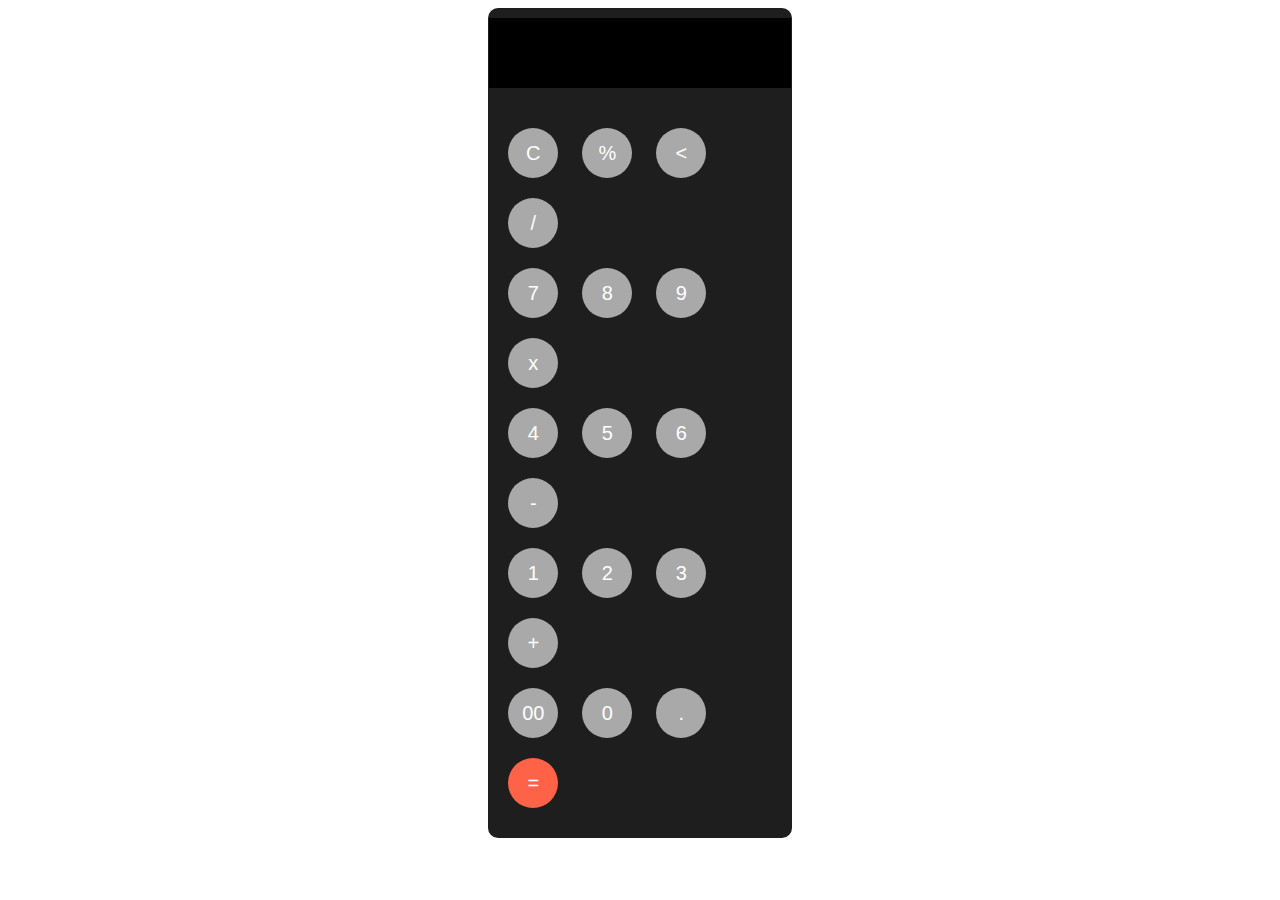
<file: calculator/index.html>
<!DOCTYPE html>
<html lang="en">

<head>
    <meta charset="UTF-8">
    <meta name="viewport" content="width=device-width, initial-scale=1.0">
    <title>Calculator</title>
    <link rel="stylesheet" href="style.css">
</head>

<body>

    <div class="container">
        <div class="display">
            <input id="display" type="text" disabled>
        </div>
        <div class="btns">
            <button onclick="clearAll()"> C </button>
            <button onclick="addToDisplay('%')"> % </button>
            <button onclick="backSpace()"> &lt; </button>
            <button onclick="addToDisplay('/')"> / </button>
            <br>
            <button onclick="addToDisplay('7')"> 7 </button>
            <button onclick="addToDisplay('8')"> 8 </button>
            <button onclick="addToDisplay('9')"> 9 </button>
            <button onclick="addToDisplay('*')"> x </button>
            <br>
            <button onclick="addToDisplay('4')"> 4 </button>
            <button onclick="addToDisplay('5')"> 5 </button>
            <button onclick="addToDisplay('6')"> 6 </button>
            <button onclick="addToDisplay('-')"> - </button>
            <br>
            <button onclick="addToDisplay('1')"> 1 </button>
            <button onclick="addToDisplay('2')"> 2 </button>
            <button onclick="addToDisplay('3')"> 3 </button>
            <button onclick="addToDisplay('+')"> + </button>
            <br>
            <button onclick="addToDisplay('00')"> 00 </button>
            <button onclick="addToDisplay('0')"> 0 </button>
            <button onclick="addToDisplay('.')"> . </button>
            <button style="background-color: tomato;" onclick="calculate()"> = </button>
        </div>

    </div>

    <script src="app.js"></script>
</body>

</html>
</file>
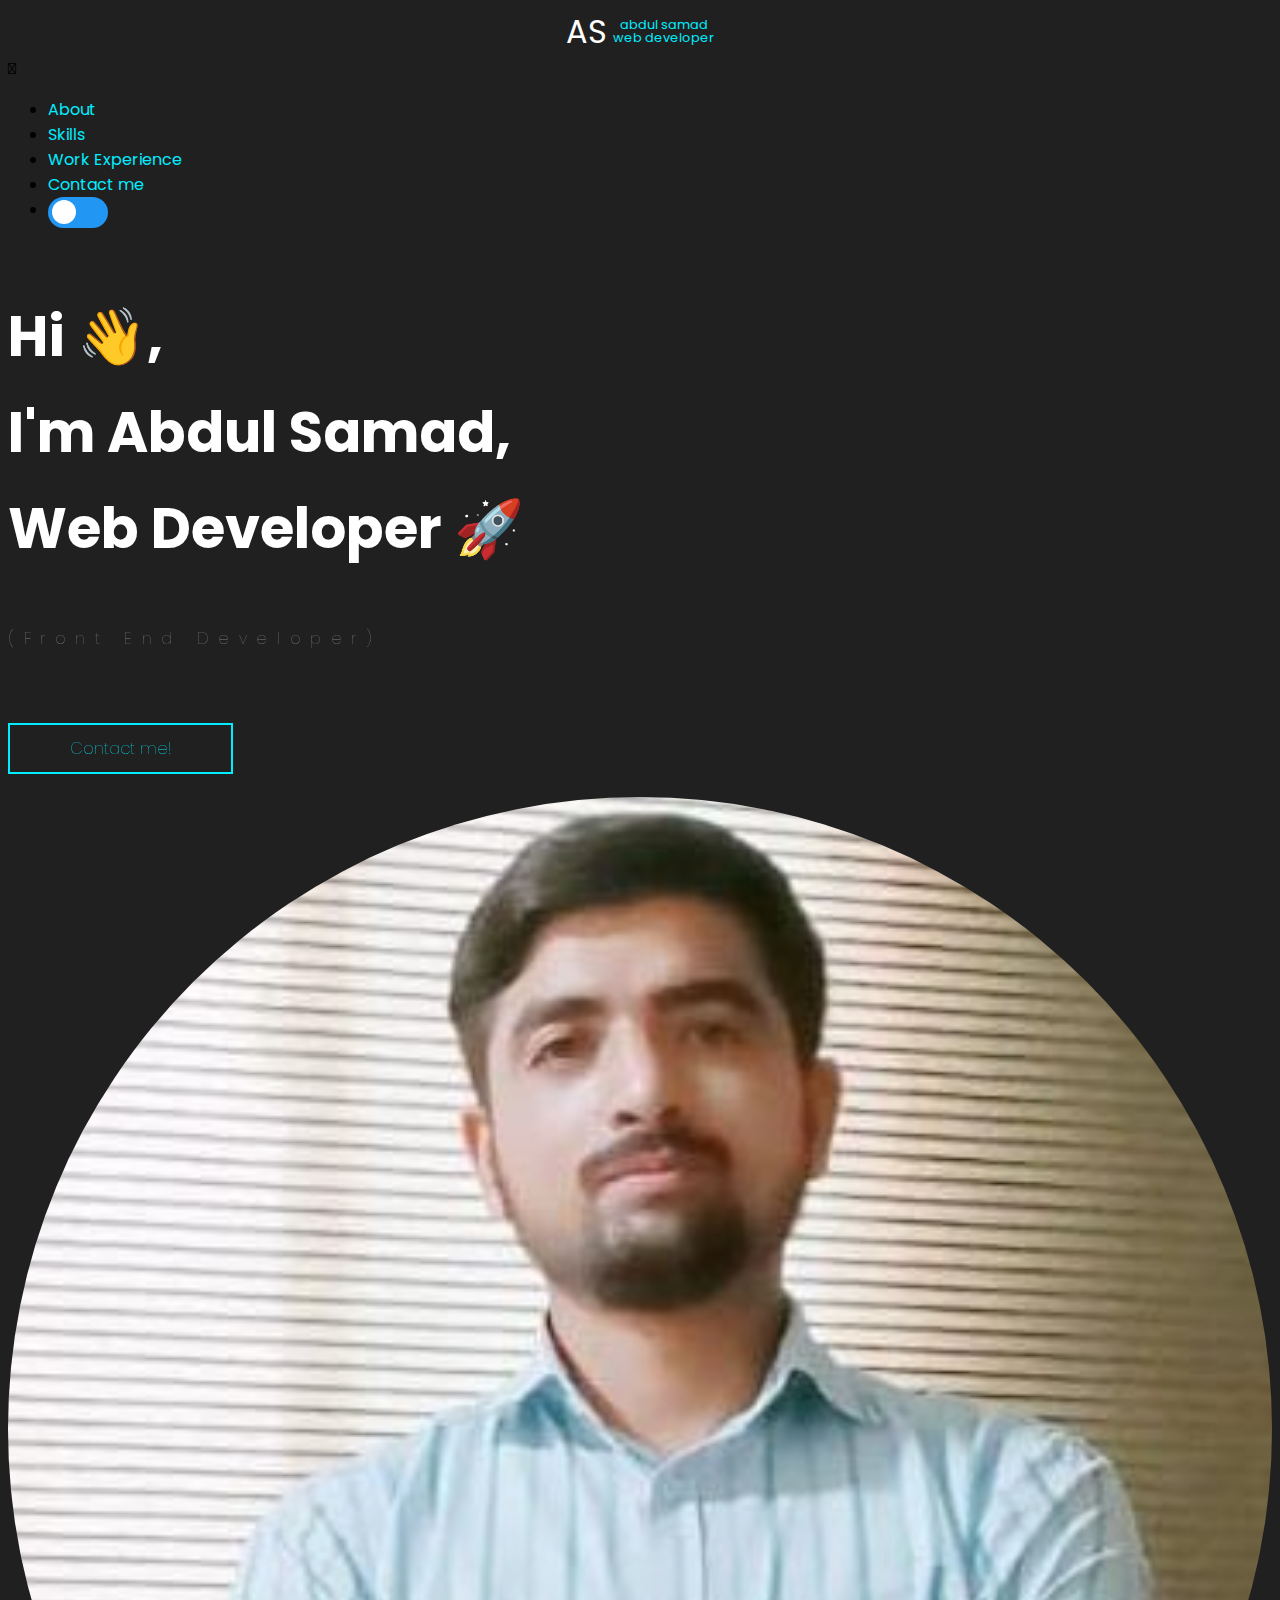
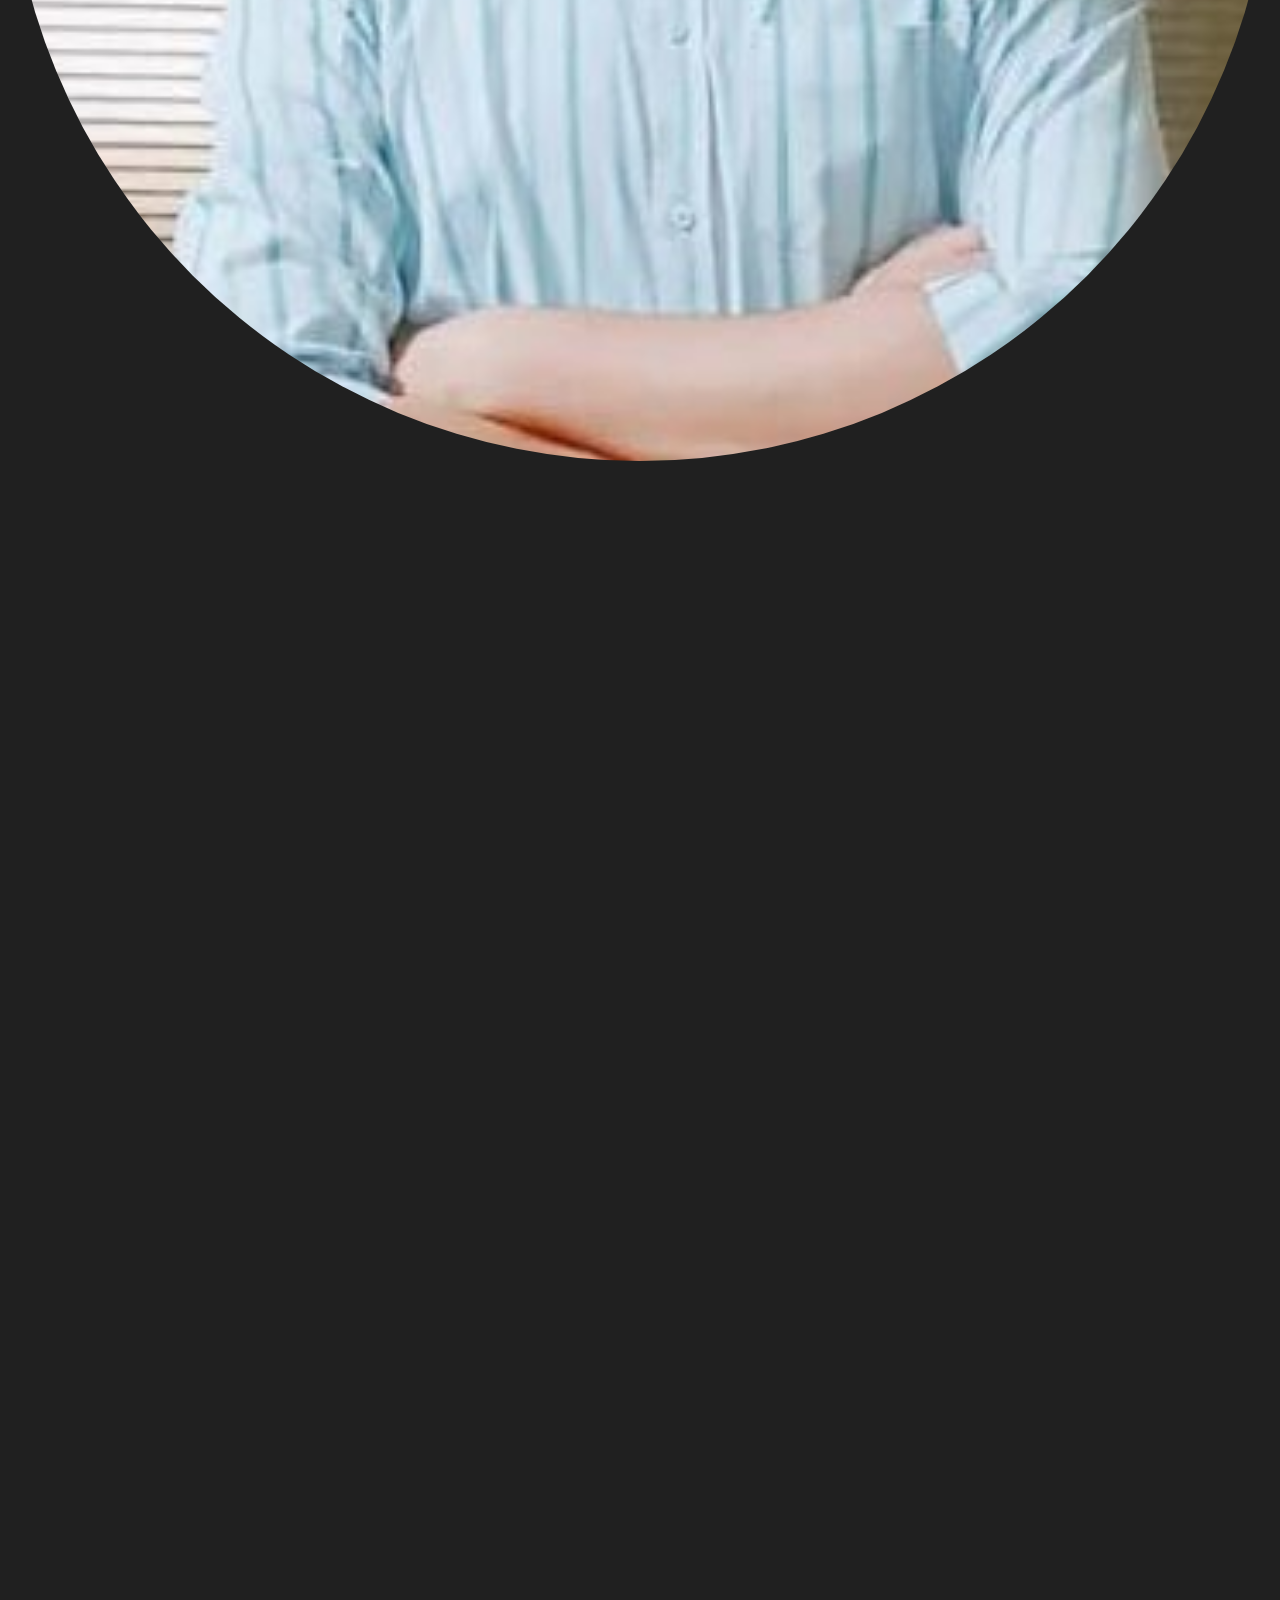
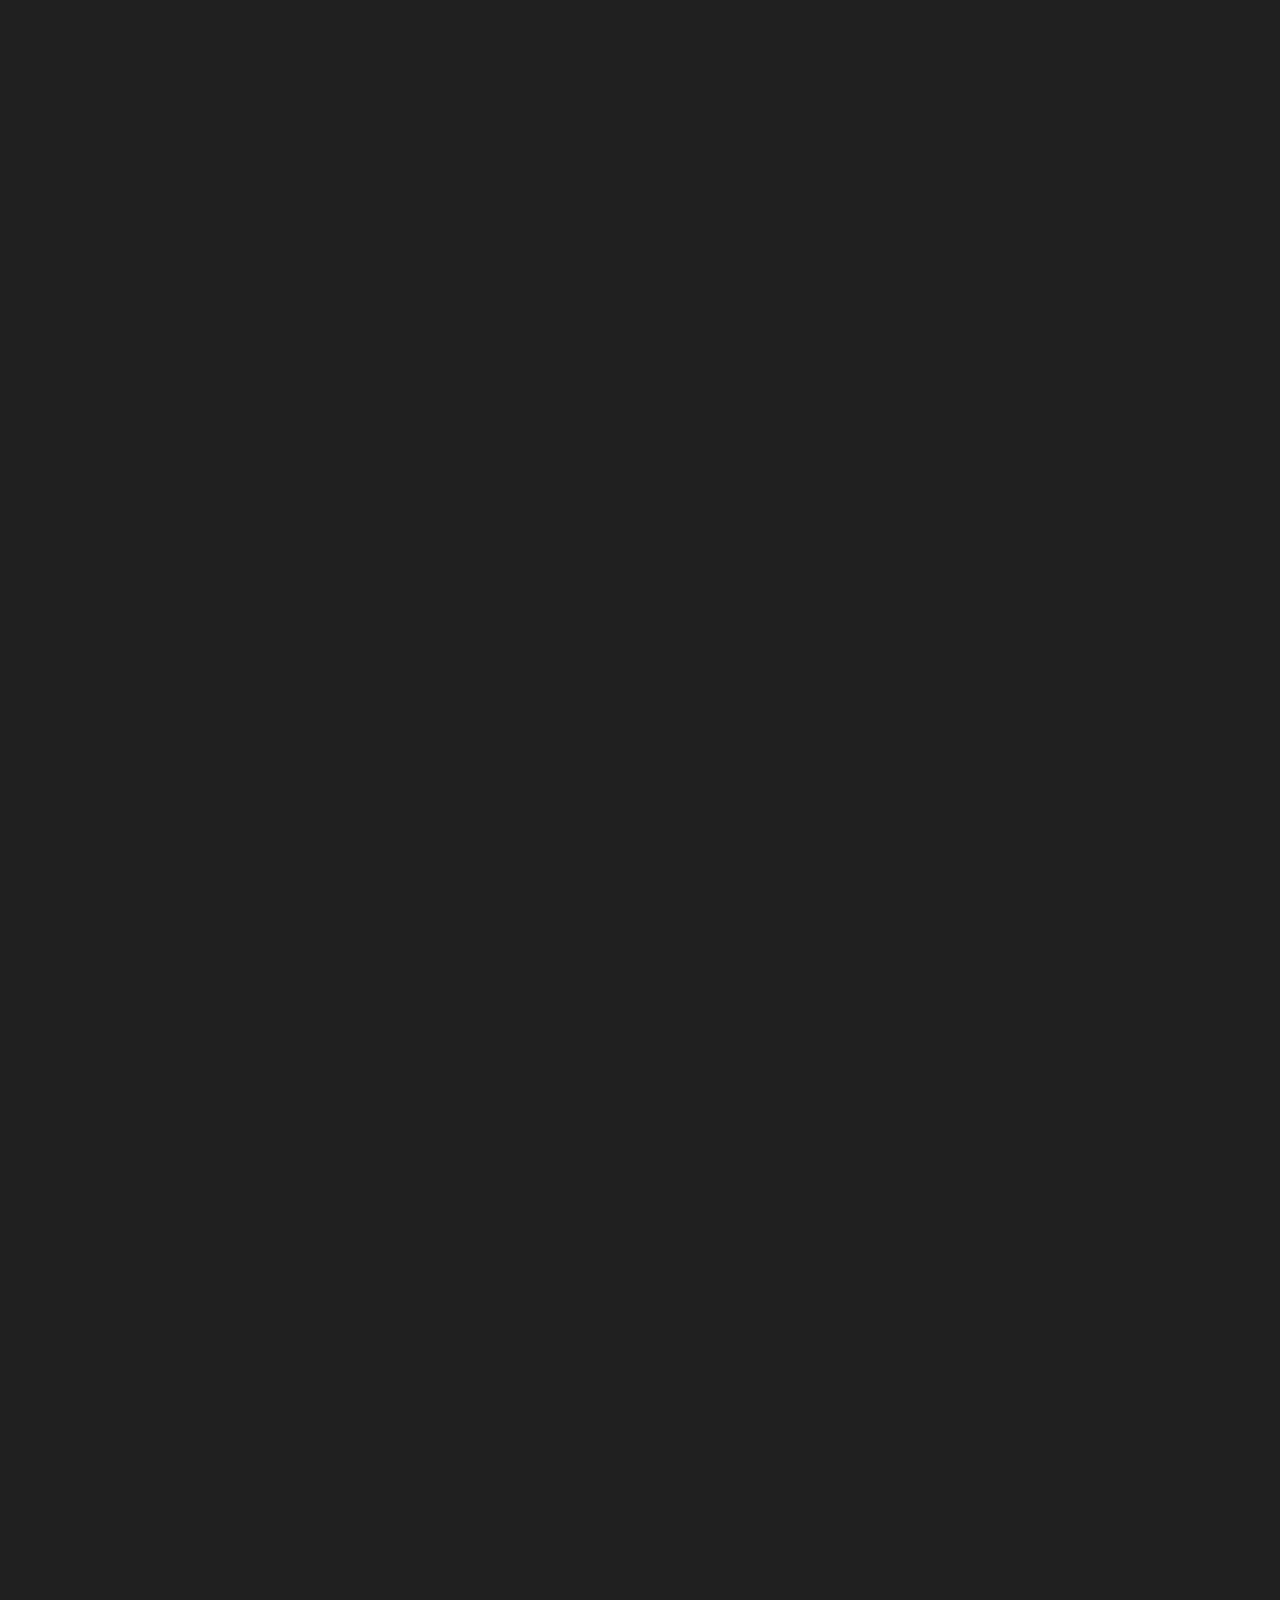
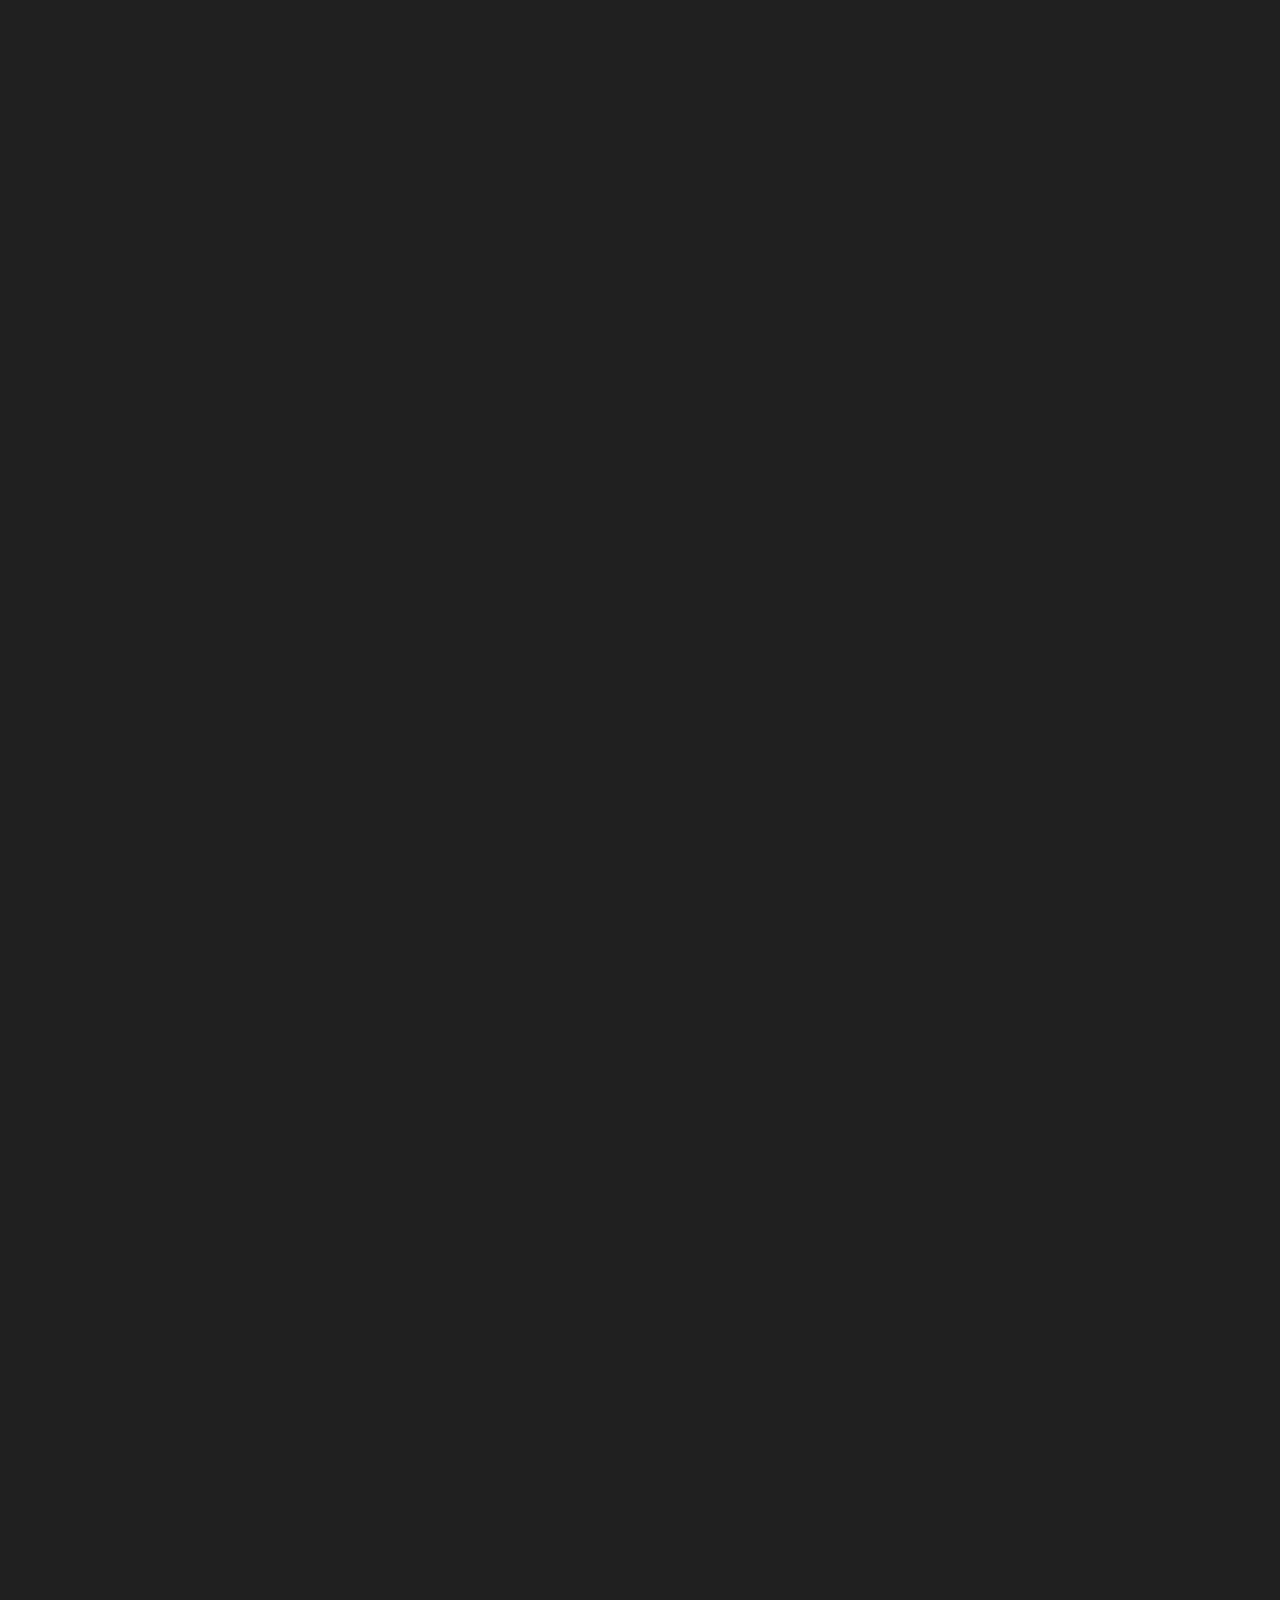
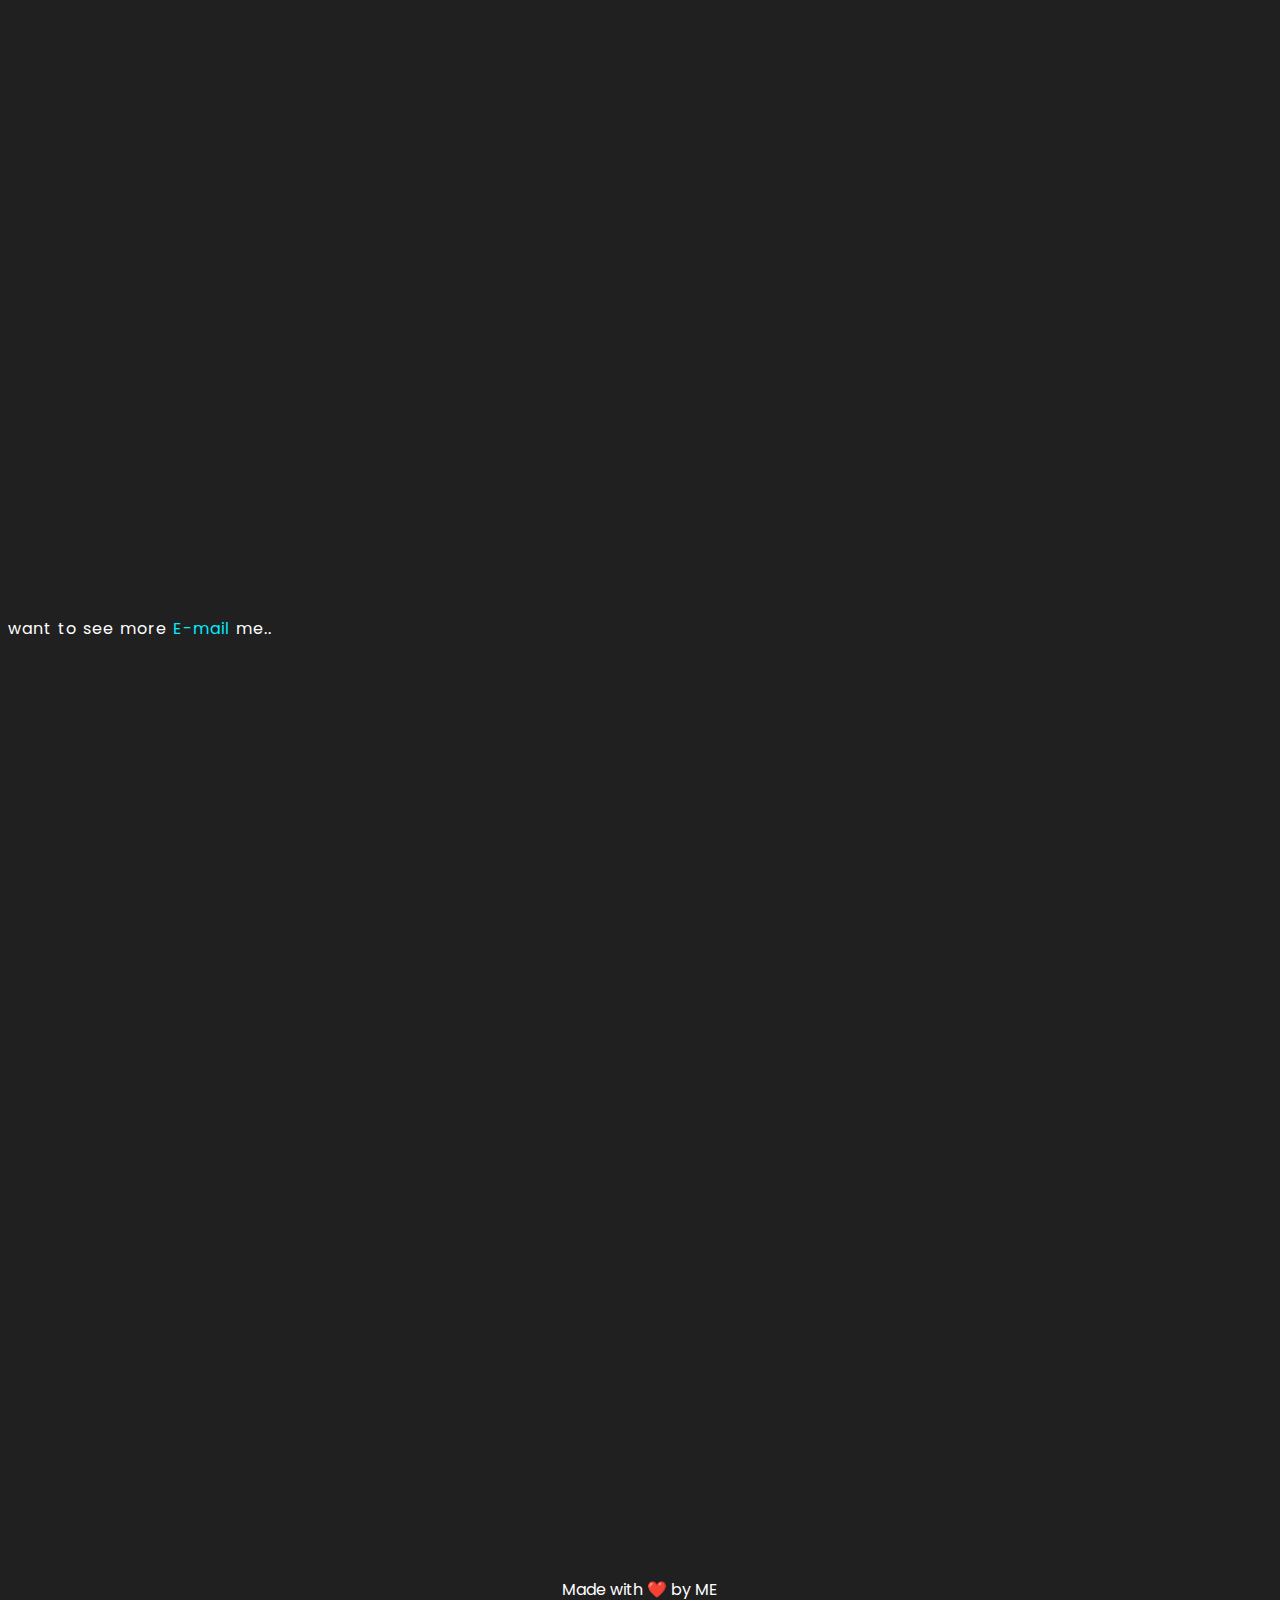
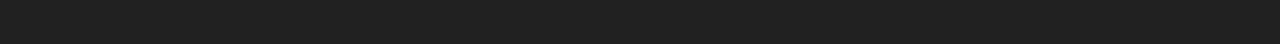
<file: portfolio/index.html>
<!DOCTYPE html>

<head>
    <meta charset="UTF-8">
    <meta http-equiv="X-UA-Compatible" content="IE=edge">
    <meta name="viewport" content="width=device-width, initial-scale=1.0">
    <title>AS Web Developer</title>
    <link href="https://unpkg.com/aos@2.3.1/dist/aos.css" rel="stylesheet">
    <link rel="stylesheet" href="https://cdnjs.cloudflare.com/ajax/libs/font-awesome/4.7.0/css/font-awesome.min.css">
    <link rel="preconnect" href="https://fonts.googleapis.com">
    <link rel="preconnect" href="https://fonts.gstatic.com" crossorigin>
    <link href="https://fonts.googleapis.com/css2?family=Poppins:wght@400;700&family=Ubuntu&display=swap"
        rel="stylesheet">
    <link href="https://cdn.jsdelivr.net/npm/bootstrap@5.1.3/dist/css/bootstrap.min.css" rel="stylesheet"
        integrity="sha384-1BmE4kWBq78iYhFldvKuhfTAU6auU8tT94WrHftjDbrCEXSU1oBoqyl2QvZ6jIW3" crossorigin="anonymous">
    <link rel="stylesheet" href="https://cdnjs.cloudflare.com/ajax/libs/font-awesome/6.4.2/css/all.min.css"
        integrity="sha512-z3gLpd7yknf1YoNbCzqRKc4qyor8gaKU1qmn+CShxbuBusANI9QpRohGBreCFkKxLhei6S9CQXFEbbKuqLg0DA=="
        crossorigin="anonymous" referrerpolicy="no-referrer" />
    <link rel="stylesheet" href="style.css">
</head>

<body class="body">

    <div class="wrapper">

        <!-- header starts here -->

        <header id="top">
            <nav class="navbar navbar-expand-lg bg-dark">
                <div class="container-lg">
                    <a class="navbar-brand" href="#">
                        <div class="logo">
                            <div class="logo1">
                                <span>A</span><span>S</span>
                            </div>
                            <div class="logo2">
                                <span>abdul samad</span><span>web developer</span>
                            </div>
                        </div>
                    </a>

                    <span class="navbar-toggler" type="button" data-bs-toggle="collapse" data-bs-target="#navbarNav"
                        aria-controls="navbarNav" aria-expanded="false" aria-label="Toggle navigation">
                        <i class="fa-solid fa-bars" aria-hidden="true"></i>
                    </span>

                    <div class="collapse navbar-collapse" id="navbarNav">
                        <ul class="navbar-nav ms-auto">
                            <li class="nav-item">
                                <a class="nav-link" href="#about">About</a>
                            </li>
                            <li class="nav-item">
                                <a class="nav-link" href="#skills">Skills</a>
                            </li>
                            <li class="nav-item">
                                <a class="nav-link" href="#work">Work Experience</a>
                            </li>
                            <li class="nav-item">
                                <a class="nav-link" href="#contact">Contact me</a>
                            </li>
                            <li class="nav-item">
                                <label class="switch">
                                    <input type="checkbox" id="toggleBtn">
                                    <span class="slider round"></span>
                                </label>
                            </li>


                        </ul>
                    </div>
                </div>
            </nav>
        </header>
        <!-- header ends here -->

        <!-- introduction section starts here -->
        <section class="section1">
            <div class="container-lg">
                <div class="row">
                    <div id="mainContent" data-aos="fade-right" data-aos-duration="1000" class="col-12 col-md-8 mt-3">
                        <span>Hi 👋,</span><br>
                        <span>I'm Abdul Samad,</span><br>
                        <span>Web Developer 🚀</span> <br>
                        <span class="frontEnd">(Front End Developer)</span> <br>
                        <span class="button"><a href="#contact"> Contact me!</a></span>

                    </div>
                    <div data-aos="fade-left" data-aos-duration="1000"
                        class="devImg col-12 col-md-4 mt-3 d-flex justify-content-center align-items-center justify-content-md-end align-items-md-start">

                        <img src="images/as.jpeg" alt="">

                    </div>
                </div>
            </div>
        </section>
        <!-- introduction section ends here -->

        <!-- portfolio section starts here -->
        <section class="portfolio-section">
            <div class="container-lg detail">
                <span data-aos="fade-right" data-aos-duration="1000" class="heading" id="about">Portfolio 📁</span>
                <span id="portfolio" data-aos="fade-left" data-aos-duration="1000" class="discription">
                    A passionate Front-End Web Developer, having an experience of building Websites and web applications
                    with HTML5 / CSS3 /
                    JavaScript / Reactjs and some other cool libraries and frameworks like bootstrap and jQuery.
                    I like to code things from scratch, and enjoy bringing ideas to life in the browser.
                    I value simple content structure, clean design patterns, and thoughtful interactions.
                </span>

            </div>
        </section>
        <!-- portfolio section ends here -->

        <!-- work section starts here -->
        <section class="work-section">
            <div class="container-lg detail">
                <span data-aos="fade-right" data-aos-duration="1000" class="heading mt-5" id="work">Work Experience
                    💻</span>
                <span id="workText" data-aos="fade-left" data-aos-duration="1000" class="discription">
                    Here are some recent design projects I've crafted, whether as part of class assignments or during
                    self-directed practice. These projects showcase my dedication to honing my skills and creative
                    vision, allowing me to continually refine my craft and bring fresh perspectives to the table."
                </span>
                <div class="row row-cols-1 row-cols-md-3 g-4 mt-3">
                    <div class="col" data-aos="fade-up" data-aos-duration="1000">
                        <a href="https://food-in.netlify.app/">
                            <div class="card bg-dark h-100">
                                <img src="images/foodinnImg.PNG" class="card-img-top" alt="...">
                                <div class="card-body">
                                    <h5 class="card-title">Food Selling & buying Web App</h5>
                                </div>
                            </div>
                        </a>
                    </div>
                    <div class="col" data-aos="fade-up" data-aos-duration="1000">
                        <a href="https://figobyas.netlify.app/">
                            <div class="card  bg-dark h-100">
                                <img src="images/figoImg.PNG" class="card-img-top" alt="...">
                                <div class="card-body">
                                    <h5 class="card-title">Restaurant Website Design</h5>
                                </div>
                            </div>
                        </a>
                    </div>
                    <div class="col" data-aos="fade-up" data-aos-duration="1000">
                        <a href="https://saltnpeper.netlify.app/">
                            <div class="card  bg-dark h-100">
                                <img src="images/saltImg.PNG" class="card-img-top" alt="...">
                                <div class="card-body">
                                    <h5 class="card-title">Restaurant Website Design</h5>
                                </div>
                            </div>
                        </a>
                    </div>
                    <div class="col" data-aos="fade-up" data-aos-duration="1000">
                        <a href="https://olxbyas.netlify.app/">
                            <div class="card  bg-dark h-100">
                                <img src="images/olxImg.PNG" class="card-img-top" alt="...">
                                <div class="card-body">
                                    <h5 class="card-title">E-Commorce Website Design</h5>
                                </div>
                            </div>
                        </a>
                    </div>
                    <div class="col" data-aos="fade-up" data-aos-duration="1000">
                        <a href="https://competent-bardeen-0eb2ed.netlify.app/">
                            <div class="card  bg-dark h-100">
                                <img src="images/webdelImg.PNG" class="card-img-top" alt="...">
                                <div class="card-body">
                                    <h5 class="card-title">Web Developers Website Design</h5>
                                </div>
                            </div>
                        </a>
                    </div>
                    <div class="col" data-aos="fade-up" data-aos-duration="1000">
                        <a href="https://gallant-ride-28d702.netlify.app/">
                            <div class="card  bg-dark h-100">
                                <img src="images/webstoreImage.PNG" class="card-img-top" alt="...">
                                <div class="card-body">
                                    <h5 class="card-title">E-Commerce Website Design</h5>
                                </div>
                            </div>
                        </a>
                    </div>

                </div>
                <span id="emailme" class="mt-4 text-center"> want to see more <a
                        href="mailto:abdulsamad9004607@gmail.com" style="color:rgb(0, 238, 255) ;">E-mail</a>
                    me..</span>
            </div>
        </section>
        <!-- work section ends here -->

        <!-- experience section starts here -->
        <section class="experience-section">
            <div class="container-lg detail">
                <span data-aos="fade-right" data-aos-duration="1000" class="heading mt-5" id="skills">Education &
                    Skills📚</span>
                <div class="row">

                    <div data-aos="fade-right" data-aos-duration="1000" class="col col-md-6">
                        <span id="skillsText" class="discription">
                            🎓 I embarked on my journey in web development at SMIT, where I honed my skills and
                            graduated in
                            2022. Since then, I've been on a continuous learning path, staying up-to-date with the
                            latest
                            industry trends and technologies to deliver top-notch digital experiences. Now a year of
                            hands-on experience in crafting user-friendly and visually appealing web applications.
                        </span>

                    </div>
                    <div data-aos="fade-left" data-aos-duration="1000" class="progressDiv col col-md-6 col-12">
                        <span id="barText1">HTML</span>
                        <div class="progress">

                            <div class="progress-bar" role="progressbar" style="width: 80%" aria-valuenow="25"
                                aria-valuemin="0" aria-valuemax="100"></div>
                        </div>
                        <span id="barText2">CSS</span>
                        <div class="progress">
                            <div class="progress-bar" role="progressbar" style="width: 75%; background-color: green;"
                                aria-valuenow="25" aria-valuemin="0" aria-valuemax="100"></div>
                        </div>
                        <span id="barText3">JavaScript</span>
                        <div class="progress">
                            <div class="progress-bar" role="progressbar"
                                style="width: 60%; background-color: rgba(255, 0, 0, 0.883);" aria-valuenow="25"
                                aria-valuemin="0" aria-valuemax="100"></div>
                        </div>
                        <span id="barText4">Reactjs</span>
                        <div class="progress">
                            <div class="progress-bar" role="progressbar" style="width: 50%; background-color: purple;"
                                aria-valuenow="25" aria-valuemin="0" aria-valuemax="100"></div>
                        </div>
                    </div>

                </div>
            </div>
        </section>
        <!-- experience section ends here -->

        <!-- contact section starts here -->
        <section class="contact-section">
            <div class="container-lg detail d-flex justify-content-center align-items-center ">
                <span data-aos="fade-right" data-aos-duration="1000" class="heading mt-5" id="contact">Contact me</span>
                <div class="contact ">
                    <div data-aos="fade-left" data-aos-duration="1000">

                        <ul>
                            <li>
                                <div class="links">
                                    <a class="github" href="https://github.com/shaikhabdulsamad"><i
                                            class="fa-brands fa-github"></i></a>
                                </div>
                            </li>
                            <li>
                                <div class="links">
                                    <a class="linkedin"
                                        href="https://www.linkedin.com/in/abdul-samad-shaikh-528386290/"><i
                                            class="fa-brands fa-linkedin-in"></i></a>
                                </div>
                            </li>
                            <li>
                                <div class="links">
                                    <a class="mail" href="mailto:abdulsamad.webdev@gmail.com"><i
                                            class="fa-solid fa-envelope"></i></a>
                                </div>
                            </li>
                            <li>
                                <div class="links">
                                    <a class="whatsapp" href="https://wa.me/923111823673"><i
                                            class="fa-brands fa-whatsapp"></i></a>
                                </div>
                            </li>

                        </ul>

                    </div>
                </div>
            </div>
        </section>
        <!-- contact section ends here -->

        <!-- footer starts here -->
        <footer>

            <span id="footer">Made with ❤️ by ME</span>
        </footer>
        <!-- footer ends here -->
    </div>





    <script src="https://cdn.jsdelivr.net/npm/bootstrap@5.1.3/dist/js/bootstrap.bundle.min.js"
        integrity="sha384-ka7Sk0Gln4gmtz2MlQnikT1wXgYsOg+OMhuP+IlRH9sENBO0LRn5q+8nbTov4+1p"
        crossorigin="anonymous"></script>

    <script src="https://unpkg.com/aos@2.3.1/dist/aos.js"></script>
    <script src=" https://smtpjs.com/v3/smtp.js"></script>

    <script src="app.js"></script>

</body>

</html>
</file>
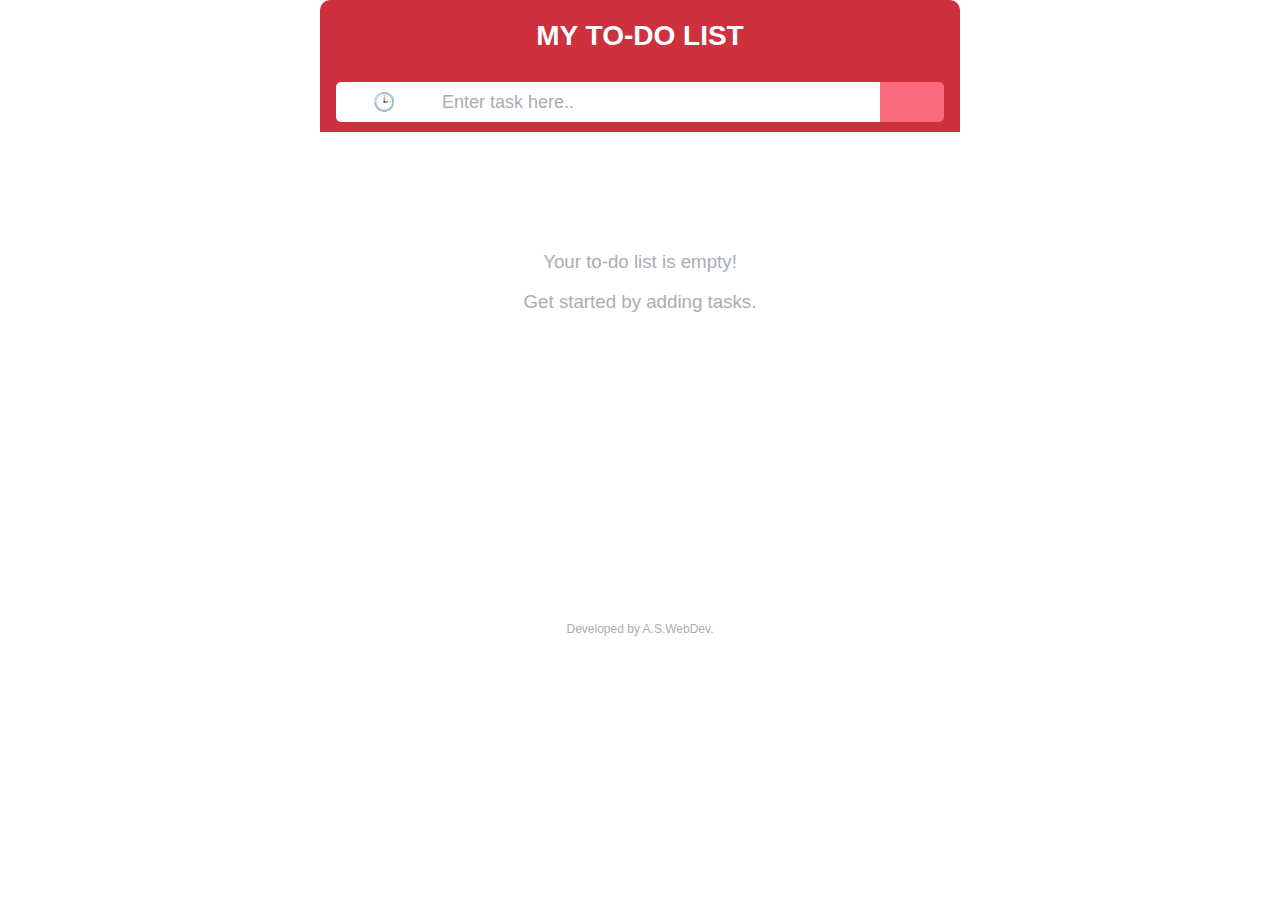
<file: to-do list/index.html>
<html>
<head>
	<meta charset="utf-8">
	<meta name="viewport" content="width=device-width, initial-scale=1.0">
<title>To-Do List App</title>
<link rel="stylesheet" href="https://cdnjs.cloudflare.com/ajax/libs/font-awesome/6.4.2/css/all.min.css" integrity="sha512-z3gLpd7yknf1YoNbCzqRKc4qyor8gaKU1qmn+CShxbuBusANI9QpRohGBreCFkKxLhei6S9CQXFEbbKuqLg0DA==" crossorigin="anonymous" referrerpolicy="no-referrer" />
<link rel="styleSheet" href="style.css" />
</head>
<body>

<div class="container">
<h1>MY TO-DO LIST</h1>

<div class="input-button">
	<select name="" id="todoTime">
		<option value="">🕒</option>
		<option value="">none</option>
		<option value="12:00am">12:00am</option>
		<option value="12:30am">12:30am</option>
		<option value="1:00am">1:00am</option>
		<option value="1:30am">1:30am</option>
		<option value="2:00am">2:00am</option>
		<option value="2:30am">2:30am</option>
		<option value="3:00am">3:00am</option>
		<option value="3:30am">3:30am</option>
		<option value="4:00am">4:00am</option>
		<option value="4:30am">4:30am</option>
		<option value="5:00am">5:00am</option>
		<option value="5:30am">5:30am</option>
		<option value="6:00am">6:00am</option>
		<option value="6:30am">6:30am</option>
		<option value="7:00am">7:00am</option>
		<option value="7:30am">7:30am</option>
		<option value="8:00am">8:00am</option>
		<option value="8:30am">8:30am</option>
		<option value="9:00am">9:00am</option>
		<option value="9:30am">9:30am</option>
		<option value="10:00am">10:00am</option>
		<option value="10:30am">10:30am</option>
		<option value="11:00am">11:00am</option>
		<option value="11:30am">11:30am</option>
		<option value="12:00pm">12:00pm</option>
		<option value="12:30pm">12:30pm</option>
		<option value="1:00pm">1:00pm</option>
		<option value="1:30pm">1:30pm</option>
		<option value="2:00pm">2:00pm</option>
		<option value="2:30pm">2:30pm</option>
		<option value="3:00pm">3:00pm</option>
		<option value="3:30pm">3:30pm</option>
		<option value="4:00pm">4:00pm</option>
		<option value="4:30pm">4:30pm</option>
		<option value="5:00pm">5:00pm</option>
		<option value="5:30pm">5:30pm</option>
		<option value="6:00pm">6:00pm</option>
		<option value="6:30pm">6:30pm</option>
		<option value="7:00pm">7:00pm</option>
		<option value="7:30pm">7:30pm</option>
		<option value="8:00pm">8:00pm</option>
		<option value="8:30pm">8:30pm</option>
		<option value="9:00pm">9:00pm</option>
		<option value="9:30pm">9:30pm</option>
		<option value="10:00pm">10:00pm</option>
		<option value="10:30pm">10:30pm</option>
		<option value="11:00pm">11:00pm</option>
		<option value="11:30pm">11:30pm</option>
		
	</select>
<input id="todoText" type="text" placeholder="Enter task here.." />
<button class="addBtn" onclick="add()"><i class="fa-solid fa-plus"></i></button>
</div>

<ul id="todoList"></ul>

</div>





<script src="app.js"></script>
</body>
</html>
</file>
<file: calculator/style.css>
.container{
    width: 24%;
    margin: 0 auto;
    background: rgb(30, 30, 30);
    border-radius: 10px;
    display: flex;
    flex-direction: column;
    justify-content: center;
    align-items: center;
}
.display{
    display: flex;
    justify-content: center;
    align-items: center;
}
.display input{
    width: 93%;
    height: 50px;
    padding: 10px;
    font-size: 40px;
    text-align: right;
    background: black;
    color: white;
    border: none;
    outline: none;
    margin: 10px 0;
    
}

.btns{
    padding: 20px 10px;
   
}
.btns button{
    padding: 10px;
    border-radius: 50%;
    background: darkgrey;
    color: white;
    width: 50px;
    height: 50px;
    border: none;
    outline: none;
    margin: 10px;
    font-size: 20px;
}

.btns button:hover{
    background: white;
    color: black;
}
</file>
<file: portfolio/style.css>
:root{
    --mainColor: rgb(0, 238, 255);
}

body {
    font-family: 'Poppins', sans-serif;
    background-color: rgba(0, 0, 0, 0.876);
    margin-bottom: 2em;
    overflow-x: hidden;
}
.lightText{
    color: black;
}

a {
    text-decoration: none;
}

.devImg img{
    border-radius: 100%;
    width: 100%;
}

.logo {
    display: flex;
    justify-content: center;
    align-items: center;
}

.logo1 {
    display: flex;
    justify-content: center;
    align-items: center;
    font-size: 2rem;
    margin-right: 0.2em;
    color: white;
}

.logo2 {
    display: flex;
    justify-content: center;
    align-items: center;
    flex-direction: column;
    font-size: 0.8rem;
    line-height: 1em;
    color: var(--mainColor);
}

.nav-link {
    color: var(--mainColor);
    transition: all .5s;
}

.nav-link:hover {
    color: white;
}

.switch {
    position: relative;
    display: inline-block;
    width: 60px;
    height: 31px;
  }

  
.switch input { 
opacity: 0;
width: 0;
height: 0;
}

.slider {
position: absolute;
cursor: pointer;
top: 0;
left: 0;
right: 0;
bottom: 0;

background-color: #2196F3;
-webkit-transition: .4s;
transition: .4s;
}

.slider:before {
position: absolute;
content: "";
height: 24px;
width: 24px;
left: 4px;
bottom: 4px;
background-color: white;
-webkit-transition: .4s;
transition: .4s;
}

input:checked + .slider {
background-color: #ccc;
}
input:checked .body {
background-color: white;
}

input:focus + .slider {
box-shadow: 0 0 1px #2196F3;
}

input:checked + .slider:before {
-webkit-transform: translateX(30px);
-ms-transform: translateX(30px);
transform: translateX(30px);
}

/* Rounded sliders */
.slider.round {
border-radius: 34px;
}

.slider.round:before {
border-radius: 50%;
}

.section1 {
    width: 100%;
    
}

.section1>div {
    padding-top: 0.8em;
    color: white;
    font-size: 3.5rem;
    font-weight: bold;
    display: flex;
    flex-direction: column;
    line-height: 6rem;
}

.frontEnd {
    margin-top: 1em;
    font-size: 1rem;
    font-weight: 100;
    letter-spacing: 0.6rem;
    color: grey;
}

.button {
    font-size: 1rem;
    font-weight: 100;
    color: var(--mainColor);
    margin-top: 4em !important;
    transition: all .5s;
    width: 100%;
}

.button>a {
    border: 2px solid var(--mainColor);
    padding: 12px 60px;
    color: rgb(0, 238, 255);
    transition: all .5s;
    cursor: pointer;
}

.button>a:hover {
    background-color: var(--mainColor);
    color: black;
}

.fa {
    color: white;
    font-size: 2rem;
    font-weight: 100;
    margin-top: 1em;
    float: right;
}

.heading {
    font-size: 3.5rem;
    font-weight: bold;
    color: var(--mainColor);
    margin-bottom: 0.3em;
}

.detail {
    padding-top: 0.5em;
    color: white;
    display: flex;
    flex-direction: column;
    letter-spacing: 1px;
    word-spacing: 1px;
}

.discription {
    line-height: 2em;
}
 
.portfolio-section, .work-section, .experience-section, .contact-section{
    margin-top: 70px;
}
.contact{
display: flex;
justify-content: flex-start;
align-items: center;
margin: 40px 0;
}
.contact ul{
    margin: 0;
    padding: 0;
}
.contact ul li{
    display: inline-block;
    margin: 10px;
    
}
.contact ul li a{
    color: white;
    text-decoration: none;
    font-size: 30px;
}
.github, .linkedin, .mail, .whatsapp{
 
    width: 50px;
    height: 50px;
    border-radius: 100%;
    display: flex;
    justify-content: center;
    align-items: center;
    
}
.github{
    background-color: black;
}
.linkedin{
    background-color: blue;
}
.mail{
    background-color: tomato;
}
.whatsapp{
    background-color: green;
}


.card-body {
    color: var(--mainColor);
}

.progressDiv {
    color: white;
}

.progress {
    margin-bottom: 2em;
    height: 8px;
}

.navbar-toggler>i {
    margin: 0;
}
footer{
    display: flex;
    justify-content: center;
    align-items: center;
    margin-top: 50px;
    
}
footer span{
    color: white;
    padding: 10px 0;
}



@media only screen and (max-width: 900px) {
    .section1>div {
        font-size: 3rem;
    }
   
    .button {
        width: 50%;
    }
    .heading {
        font-size: 2.5rem
    }
    .progressDiv {
        margin-top: 2em;
    }
    
    .navbar-nav {
        margin-top: 2em;
        position: absolute;
   background-color: #212529;
   right: 0;
   padding: 10px 20px;
   margin-top: 0;
   z-index: 999;
    }
   
    .navbar-toggler i{
        color: white !important;
    }
    .fa {
        font-size: 1.5rem;
    }
    .button>a {
        padding: 10px 20px;
    }
    .frontEnd {
        letter-spacing: 0.3rem;
    }
    .twoInp {
        display: block;
       
    }
    .twoInp>input {
        width: 100%;
    }

    .devImg img{
        border-radius: 100%;
        width: 80%;
    }
    
}
</file>
<file: to-do list/style.css>
:root{
	--first: #CC313D;
	--second: #fa6b7e;
	--third: rgb(159, 33, 33);
	--placeholder: rgb(168, 173, 180);
}

body{
	font-family: sans-serif;
	margin: 0;
	padding: 0;
	box-sizing: border-box;
}

.container{
	width: 50%;
	margin: 0 auto;
	background: var(--first);
	text-align: center;
	border-radius: 10px;


}
.container h1{
	margin: 0px;
	padding:20px 0;
	font-size: 28px;
	color: white;
}
.input-button{
	padding:10px 0px;
	display:flex;
	justify-content: center;
	align-items: end;

}

#todoText{
	height: 40px;
	width: 70%;
	padding: 10px;
	border:none;
	outline:none;
	
	font-size: 18px;
}
#todoTime{
	appearance: none;
	width: 15%;
	height: 40px;
	border:none;
	outline:none;
	border-radius: 5px 0px 0px 5px;
	font-size: 18px;
	padding: 10px;
	text-align: center;
	background-color: white;
}
.addBtn{
	height: 40px;
	width: 10%;
	padding:10px;
	border:none;
	outline:none;
	font-weight: 700;
	background: var(--second);
	border-radius: 0px 5px 5px 0px;
	color: white;

}
.addBtn:hover{
	background-color: var(--third);
}

#todoList{
	text-align:left;
	margin: 0;
	padding: 10px 0;
	background:white;
	width: 100%;
	
}
#todoText::placeholder{
	color: var(--placeholder);
}

#todoList li{
	margin: 10px 0;
	font-size:18px;
	display: flex;
	border-radius: 5px;
	box-shadow: 0 4px 8px 0 rgba(0, 0, 0, 0.2);
}

#todoList li button{
	flex:0.5;
	border: none;
	outline: none;
	background: var(--second);
	color: white;
font-weight: 700;
font-size: 12px;
}

#todoList li button:hover{
	background: var(--third);
}

#todoList li input{
	margin: 0;
	flex:10;
	padding:10px;
	border:none;
	outline:none;
	font-size: 18px;
	background: transparent;
	color: black;

	border-bottom: 2px solid transparent;
}


button{
	cursor: pointer;
}


.delBtn{
	font-size: 16px;
	border-radius: 0 5px 5px 0;
	margin-left: 1px;
}

.saveBtn{
	display: none;
}

.list-placeholder{
	color: var(--placeholder);
	text-align: center;
	margin-top: 100px;
	line-height: 40px;
	font-weight: 500;
}
.about-developer{
	color: var(--placeholder);
	text-align: center;
	margin-top: 300px;
	font-size: 12px;
	font-weight: 500;
}

@media only screen and (max-width: 1024px){
	.container{
		width: 100%;
		border-radius: 0px;
	}
	
	#todoList li{
		margin: 10px 5px;
	}
}

@media only screen and (max-width: 576px){
	#todoTime{
		appearance: none;
		font-size: 14px;
		padding: 10px 0 10px 5px;
		width: 20%;
		
	}
	
	#todoText{
		
		padding: 10px 5px;
		width: 65%;
		
		font-size: 16px;
	}
	#todoList li input{
		font-size: 16px;
	}
}
</file>
